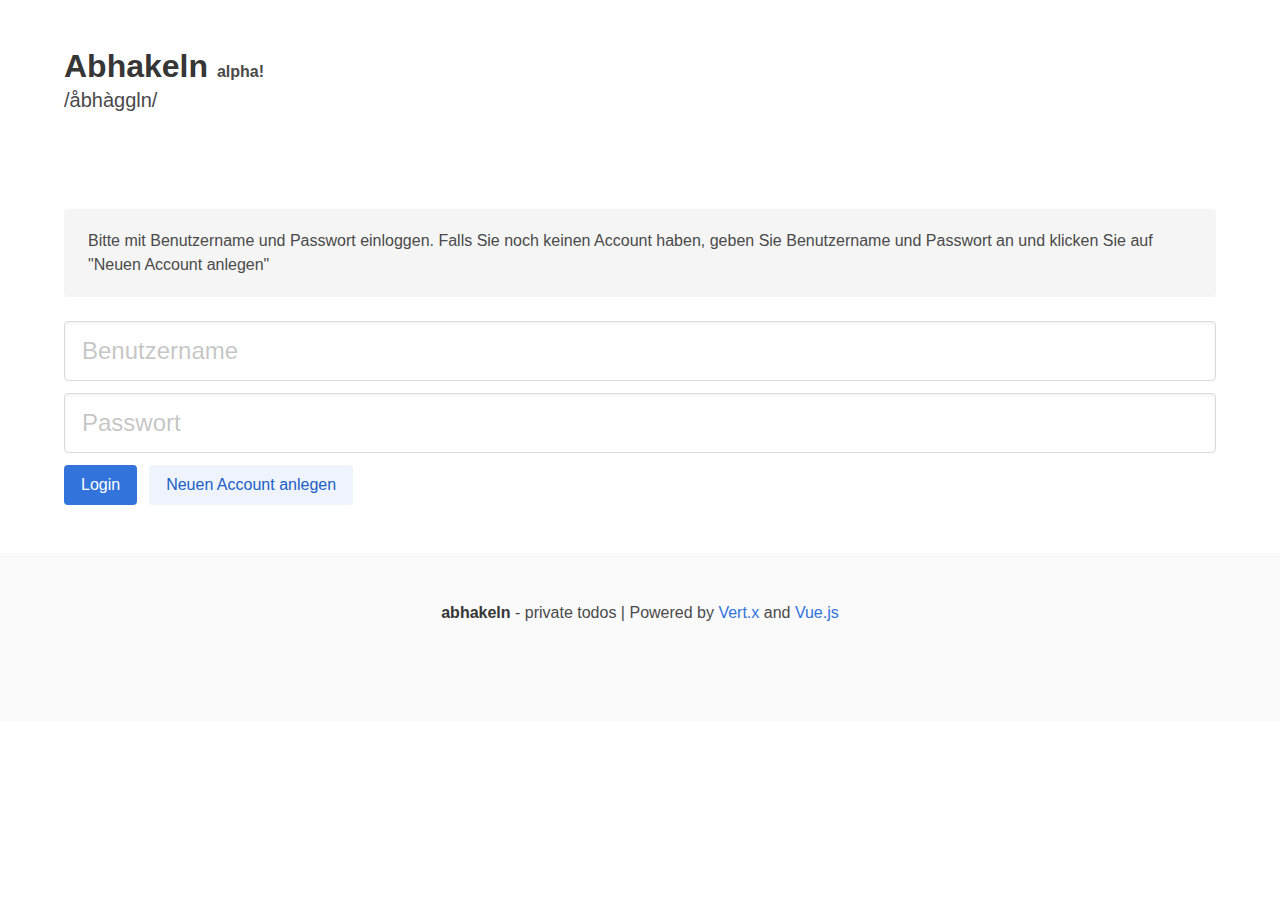
<file: webroot/login/index.html>
<!DOCTYPE html>
<html>

<head>
    <meta charset="utf-8">
    <meta http-equiv="Content-Security-Policy"
          content="default-src 'self' data: gap: https://www.abhakeln.de wss://www.abhakeln.de 'unsafe-eval'; style-src 'self' 'unsafe-inline'; media-src *; img-src 'self' data: content:;">
    <meta name="format-detection" content="telephone=no">
    <meta name="msapplication-tap-highlight" content="no">
    <meta name="viewport" content="initial-scale=1, width=device-width, viewport-fit=cover">

    <title>Abhakeln - login</title>
    <link rel="stylesheet" href="../css/lib/bulma.min.css">
    <link rel="stylesheet" href="../css/app.css">

</head>

<body>
<script src='../js/lib/vue.js'></script>
<div id="loginform">
    <section class="hero">
        <div class="hero-body">
            <div class="container">
                <h1 class="title">
                    Abhakeln <span class="subtitle is-6">alpha!</span>
                </h1>
                <h2 class="subtitle">
                    /åbhàggln/
                </h2>
            </div>
        </div>
    </section>
    <section class="section">
        <div class="container">
            <div class="notification">
                Bitte mit Benutzername und Passwort einloggen. Falls Sie noch keinen Account haben, geben Sie
                Benutzername und Passwort an und klicken Sie auf "Neuen Account anlegen"
            </div>
            <form>
                <div class="field">
                    <div class="control">
                        <input type="text" id="username" class="input is-large" name="username"
                               placeholder="Benutzername">
                    </div>
                </div>
                <div class="field">
                    <div class="control">
                        <input type="password" id="password" autocomplete="off" class="input is-large"
                               name="password" placeholder="Passwort" v-on:keydown.enter="login">
                    </div>
                </div>
                <div v-if="error" class="notification is-danger">
                    <button class="delete" v-on:click="closeError"></button>
                    {{ error }}
                </div>

                <div class="field is-grouped">
                    <div class="control">
                        <button class="button is-link" v-on:click="login" type="button">Login</button>
                    </div>
                    <div class="control">
                        <button class="button is-link is-light" v-on:click="register" type="button">Neuen Account
                            anlegen
                        </button>
                    </div>
                </div>
            </form>
        </div>

    </section>
</div>
<footer class="footer">
    <div class="content has-text-centered">
        <p>
            <strong>abhakeln</strong> - private todos | Powered by <a href="https://vertx.io">Vert.x</a> and
            <a href="https://vuejs.org/">Vue.js</a>
        </p>
    </div>
</footer>
<script src="../js/lib/sjcl.js"></script>
<script src="../js/lib/dexie.js"></script>
<script src="../js/storage.js"></script>
<script src="../js/encryption.js"></script>
<script src="../config.js"></script>
<script src="./login.js"></script>

</body>

</html>
</file>
<file: webroot/css/app.css>
[draggable] {
  -moz-user-select: none;
  -khtml-user-select: none;
  -webkit-user-select: none;
  user-select: none;
}
[draggable] {
  -khtml-user-drag: element;
  -webkit-user-drag: element;
}

[v-cloak] {
  display: none !important;
}

[v-cloak]::before { content: "loading…" }

#app {
  height: 100vh;
  overflow: hidden;
  display: flex;
  padding: env(safe-area-inset-top) env(safe-area-inset-right) env(safe-area-inset-bottom) env(safe-area-inset-left);
}

#lists {
  color: #333333;
  background: #ffffff;
  overflow-x: hidden;
  overflow-y: hidden;
  flex-grow: 1;
  flex-shrink: 0;
  padding: 0;
  display: flex;
  flex-direction: column;
  max-width: 100%;
}

#lists ul {
  overflow-y: auto;
}

#lists .title {
  padding: 10px;
  margin-bottom: 0;
}

.container-for-background {
  background: url("backgrounds/default.jpg");
  background-size: cover;
  flex-grow: 1;
  overflow: hidden;
}

#items {
  overflow: hidden;
  padding: 10px;
  display: flex;
  flex-direction: column;
}

#items .items-content {
  margin-top: 5px;
  overflow-y: auto;
}

#details {
  background: #ffffff;
  color: #333333;
  overflow-x: hidden;
  overflow-y: auto;
  flex-grow: 1;
  flex-shrink: 1;
  padding: 10px;
}

.list-title {
  color: #333333;
  font-weight: bold;
  margin-bottom: 10px !important;
}

#items .list-title {
  padding: 5px;
  background-color: rgba(255, 255, 255, 0.4);
}

#details .list-title {
  padding: 5px;
}

.list-title div.level-item {
  padding-left: 10px;
}

@media screen and (min-width: 769px), print {
  #lists {
    flex-basis: 330px;
    flex-grow: 0;
    border-right: 1px solid #cccccc;
  }

  #details {
    flex-basis: 40%;
    flex-shrink: 0;
    flex-grow: 0;
  }
}

#lists ul {
  padding: 0;
  font-size: 16px;
}

#lists ul li {
  padding: 8px 20px;
  cursor: pointer;
}

#lists ul li:active, #lists ul li:hover, #lists ul li:focus {
  background: rgba(29, 145, 190, 0.22);
}

#lists ul li.is-active {
  background: #1D91BE;
  color: #ffffff;
}

#lists .field {
  margin: 10px;
}

.import-item {
  padding: 3px 10px;
  border: 1px solid #dcdcdc;
  margin: 5px 0px;
  border-radius: 3px;
  background: #f7f7f7;
}

.import-item.import-success {
  background: #6fa86f;
}

.ah-checkbox {
  display: block;
  padding: 8px 10px 8px 44px;
  position: relative;
  font-size: 18px;
  border: 1px solid #cecece;
  margin: 1px 0px;
  border-radius: 4px;
  background: #f7f7f7;
  color: #444444;
  overflow: hidden;
}

.ah-checkbox.is-active {
  background: #dedede;
}

.ah-checkbox:hover {
  background: #ededed;
  cursor: pointer;
}

.ah-checkbox input {
  position: absolute;
  z-index: -1;
  opacity: 0;
}
.ah-checkbox-check {
  position: absolute;
  top: 12px;
  left: 12px;
  height: 20px;
  width: 20px;
  background: #e6e6e6;
  border: 1px solid #dcdcdc;
  border-radius: 5px;
  cursor: pointer;
}
.ah-checkbox:hover input ~ .ah-checkbox-check,
.ah-checkbox input:focus ~ .ah-checkbox-check {
  background: #cccccc;
}

.ah-checkbox input:checked ~ .ah-checkbox-check {
  background: #1d91be;
}
.ah-checkbox:hover input:not([disabled]):checked ~ .ah-checkbox-check,
.ah-checkbox input:checked:focus ~ .ah-checkbox-check {
  background: #1c708a;
}
.ah-checkbox input:disabled ~ .ah-checkbox-check {
  background: #e6e6e6;
  opacity: 0.6;
  pointer-events: none;
}
.ah-checkbox-check:after {
  box-sizing: unset;
  content: "";
  position: absolute;
  display: none;
}
.ah-checkbox input:checked ~ .ah-checkbox-check:after {
  display: block;
}
.ah-checkbox-label .ah-checkbox-check:after {
  left: 6px;
  top: 1px;
  width: 5px;
  height: 11px;
  border: solid #ffffff;
  border-width: 0 2px 2px 0;
  transform: rotate(40deg);
}
.ah-checkbox-label input:disabled ~ .ah-checkbox-check:after {
  border-color: #7b7b7b;
}

.show-done-checkbox,
.show-done-checkbox:hover {
  background-color: rgba(255, 255, 255, 0.4);
  border: 0;
  color: #444444;
}

.show-done-checkbox .ah-checkbox-check,
.show-done-checkbox:hover .ah-checkbox-check {
  border: 0;
}

.show-done-checkbox.ah-checkbox-label .ah-checkbox-check:after {
  top: 2px;
  left: 7px;
}

.fade-enter-active,
.fade-leave-active {
  transition: opacity 0.3s;
}
.fade-enter,
.fade-leave-to {
  opacity: 0;
}

.burger-button {
  color: #4a4a4a;
  cursor: pointer;
  display: block;
  height: 3.25rem;
  position: relative;
  width: 3.25rem;
  margin-left: auto;
}

.burger-button span {
  background-color: #000000;
  display: block;
  height: 1px;
  left: calc(50% - 8px);
  position: absolute;
  transform-origin: center;
  transition-duration: 86ms;
  transition-property: background-color, opacity, transform;
  transition-timing-function: ease-out;
  width: 16px;
}

#items .burger-button {
  height: 1.75rem;
  width: 1.75rem;
}

.burger-button span:nth-child(1) {
  top: calc(50% - 6px);
}

.burger-button span:nth-child(2) {
  top: calc(50% - 1px);
}

.burger-button span:nth-child(3) {
  top: calc(50% + 4px);
}

.burger-button:hover {
  background-color: rgba(0, 0, 0, 0.05);
}

.burger-button.is-active span:nth-child(1) {
  transform: translateY(5px) rotate(45deg);
}

.burger-button.is-active span:nth-child(2) {
  opacity: 0;
}

.burger-button.is-active span:nth-child(3) {
  transform: translateY(-5px) rotate(-45deg);
}

.menu {
  flex-shrink: 0;
  display: block;
  height: 0;
  padding: 0;
  border: 0;
  opacity: 0;
  margin-bottom: 10px;
  transition-duration: 100ms;
  transition-property: height, padding, opacity;
  transition-timing-function: ease-out;
  overflow: hidden;
  overflow-y: auto;
}

.menu.visible {
  border-bottom: #cccccc 1px solid;
  border-top: #cccccc 1px solid;
  display: block;
  height: 300px;
  padding: 20px;
  opacity: 1;
}

#items .menu.visible {
  height: 120px;
  background: #ffffff;
  border: 0;
}

.level,
.level .level-left,
.level .level-item {
  max-width: 100%;
  overflow-wrap: break-word;
  word-break: break-all;
}

#details .card {
  background: #fffde0;
}

#details .card-content .content {
  overflow-wrap: break-word;
  word-break: break-all;
}

.blinking {
  animation: blinkingText 1.2s infinite;
}
@keyframes blinkingText {
  0% {
    background-color: #ffffff;
  }
  49% {
    background-color: #ffaaaa;
  }
  100% {
    background-color: #ffffff;
  }
}
</file>
